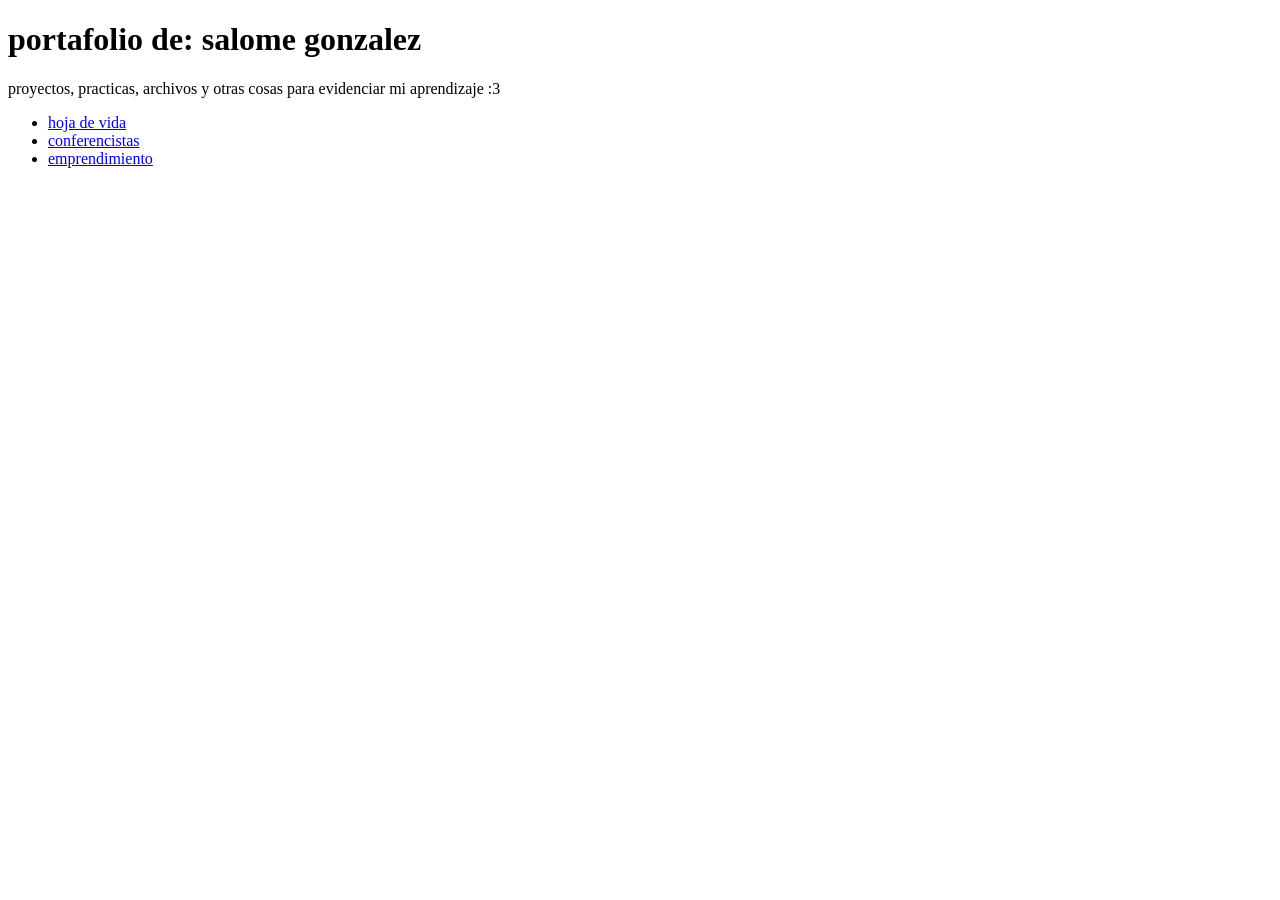
<file: portafolio.html>
<!DOCTYPE html>
<html lang="en">
<head>
    <meta charset="UTF-8">
    <meta name="viewport" content="width=device-width, initial-scale=1.0">
    <title>portafolio</title>

   
</head>


 <body> 


       <header class="tituloport" >
        <h1> portafolio de: salome gonzalez</h1>
    <p> proyectos, practicas, archivos y otras cosas para evidenciar mi aprendizaje :3</p>
       </header>
    <main>
        <header class="navegacion">

    <nav class="navbar">
        <ul>
            <li><a href="../hdv/hojadevida.html">hoja de vida</a></li>
            <li><a href="../eventos/conferencistas.html">conferencistas</a></li> 
            <li><a href="../emprendimiento/ruedalibre.html">emprendimiento</a></li> 
        </ul>
    </nav>
</header>
   
</main>
</body>
</html>
</file>
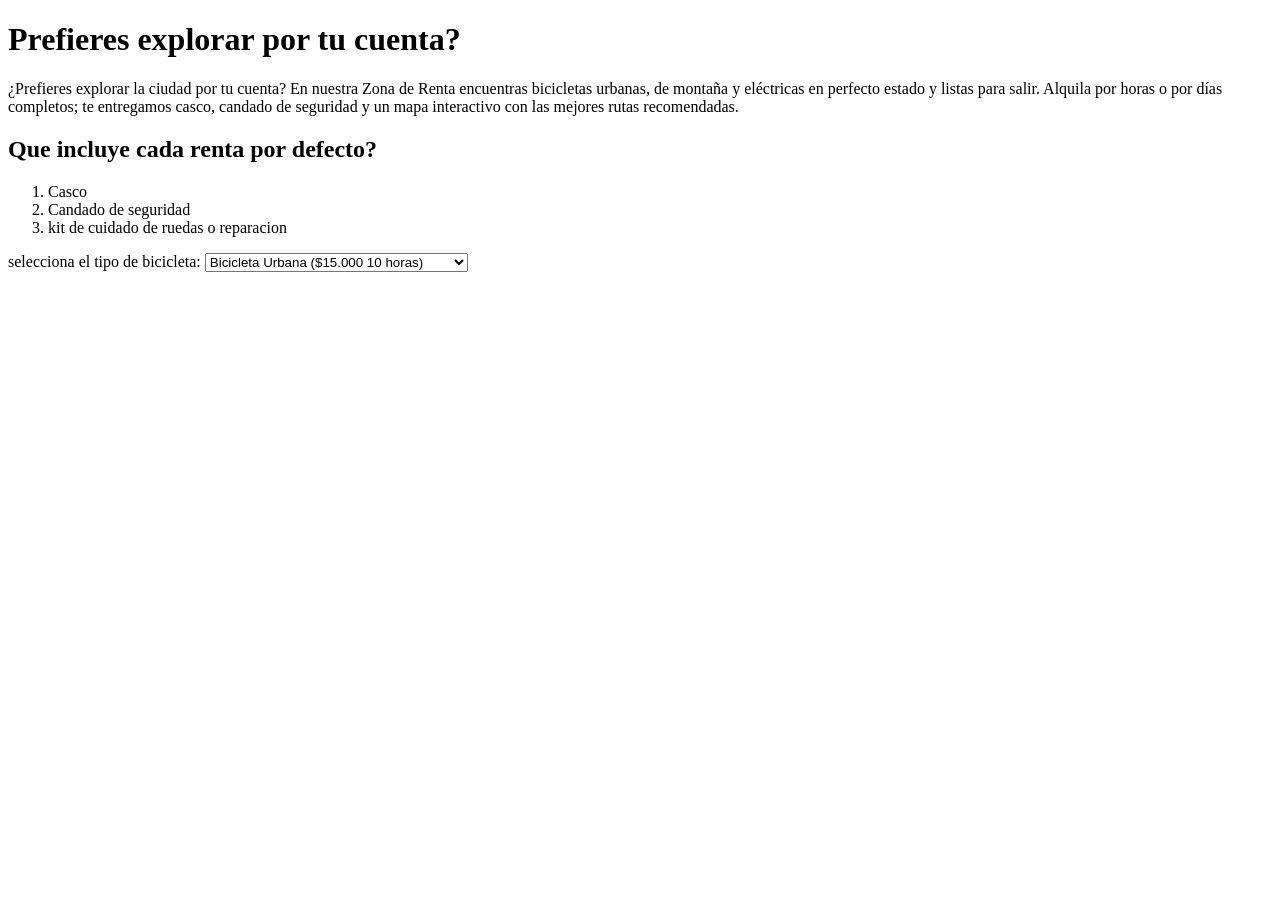
<file: Zonarent.html>
<!DOCTYPE html>
<html lang="en">
<head>
    <meta charset="UTF-8">
    <meta name="viewport" content="width=device-width, initial-scale=1.0">
    <title>Zona de Renta</title>
</head>
<body>
    <div class="zonaRenttitle">
    <h1>Prefieres explorar por tu cuenta?</h1>
    </div>
    <div class="zonarentdescrip">
        <p>¿Prefieres explorar la ciudad por tu cuenta? En nuestra Zona de Renta encuentras bicicletas 
            urbanas, de montaña y eléctricas en perfecto estado y listas para salir. Alquila por horas o por días completos; te entregamos 
            casco, candado de seguridad y un mapa interactivo con las mejores rutas recomendadas.
        </p>
</div>

<div class="queincluimos">
<h2> Que incluye cada renta por defecto?</h2>
<ol>
    <li>Casco</li>
    <li>Candado de seguridad</li>
    <li>kit de cuidado de ruedas o reparacion</li>
</ol>
<p> </p>
</div>

<label for="tipobici">selecciona el tipo de bicicleta:</label>
<select name="tipobici" id="tipobici">
    <option value="urbana">Bicicleta Urbana ($15.000 10 horas)</option>
    <option value="montaña">Bicicleta de Montaña ($19.000 10 horas)</option>
    <option value="eléctrica">Bicicleta Eléctrica ($25.000 10 horas)</option>
</select>

</body>
</html>
</file>
